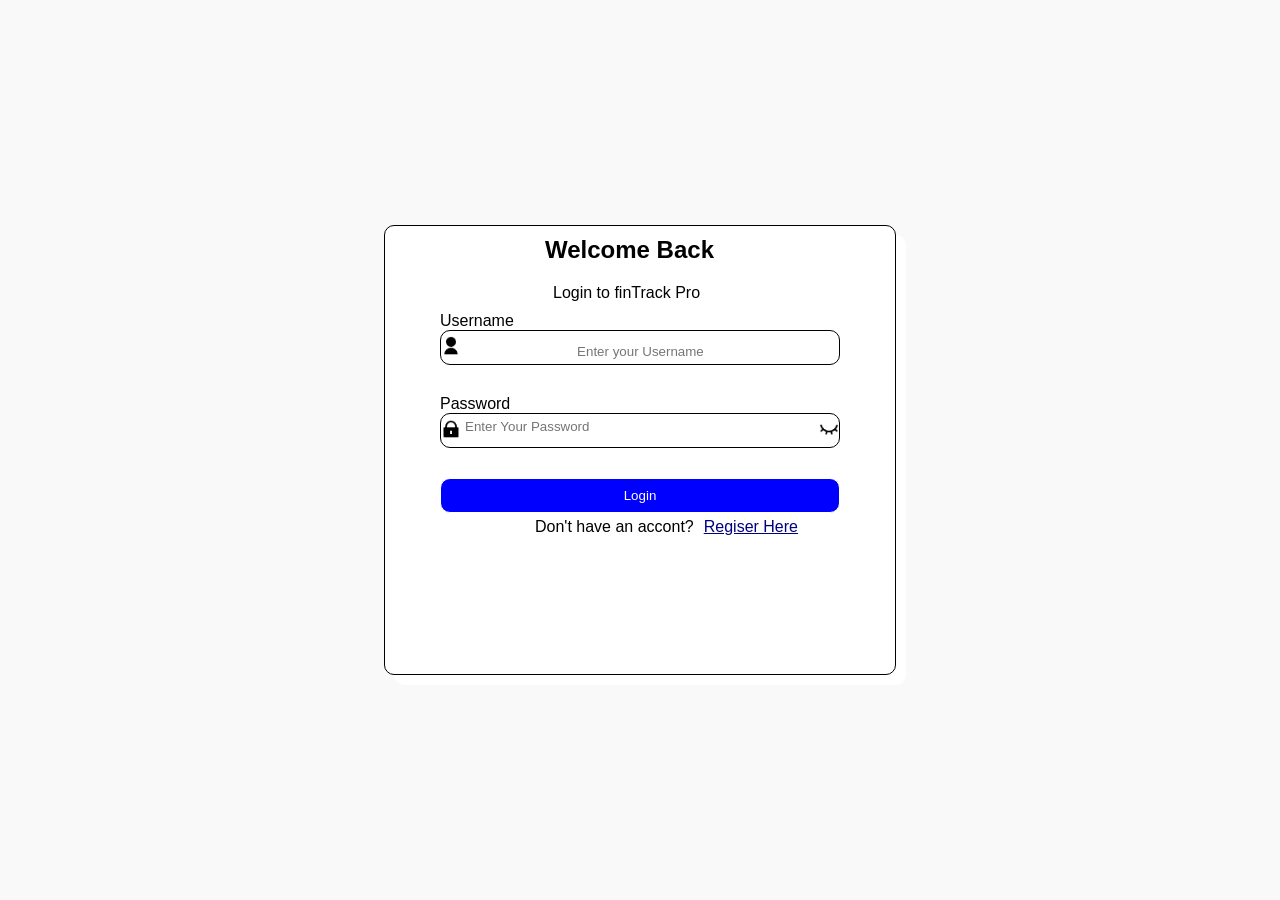
<file: login.html>
<!DOCTYPE html>
<html lang="en">
<head>
    <meta charset="UTF-8">
    <meta name="viewport" content="width=device-width, initial-scale=1.0">
    <title>LogIn Account</title>
</head>
<style>
    *{
    margin: 0;
    padding: 0;
    box-sizing: border-box;
    }
    body{
    font-family: 'Poppins', sans-serif;
    height: 100vh;
    width: 100%;
    }
    .login{
        display: flex;
        justify-content: center;
        align-items: center;
        height: 100%;
        width: 100%;
        background-color: rgb(250, 249, 249);
       
    }
    .box{
        height: 50%;
        width: 40%;
        border: 1px solid;
        background-color: white;
        box-shadow: 10px 10px #ffffff;
         border-radius: 10px;


    }
</style>
<body>
   <div class="login">
    <div class="box">
        <h2 style="padding: 10px;margin-left: 150px;">Welcome Back</h2>
        <p style="padding: 10px;margin-left: 158px;">Login to finTrack Pro</p>


        <h6 style="margin-left: 55px;font-size: medium;font-weight: 500;">Username</h6>
            
        <div style="height:35px;width: 400px;border: 1px solid;margin-left: 55px;border-radius: 10px;">
            <img style="height: 20px;margin-top: 5px;" src="user-fill.png" alt="">
            <input id="name" style="height: 25px;width: 350px;border: none;text-align:center ;" type="text" placeholder="Enter your Username">
        </div>
        <h6 style="margin-left: 55px;margin-top: 30px;font-size: medium;font-weight: 500;">Password</h6>
        <div style="height: 35px;width: 400px;border: 1px solid;margin-left: 55px;display: flex;justify-content: space-between;border-radius: 10px;">
            <img style="height: 20px;margin-top: 5px;" src="lock-fill.png" alt="">
            <input id="password" type="encryption" type="password" style="height: 25px;width: 350px;border: none;" type="encryption" placeholder="Enter Your Password">
            <img style="height: 20px;margin-top: 5px;" src="eye-close-line.png" alt="">
        </div>
        <div>
            <button style="height:35px;width: 400px;border: 1px solid;margin-left: 55px;margin-top: 30px;border-radius: 10px;background-color: blue;color: white;">Login</button>
        </div>

        <div style="display: flex;margin-left: 150px; gap: 10px;margin-top: 5px;">
            <p>Don't have an accont?</p>
            <a style="color: navy;" href="register.html">Regiser Here</a>
        </div>
    </div>
   </div> 
   <script src="login.js"></script>
</body>
</html>
</file>
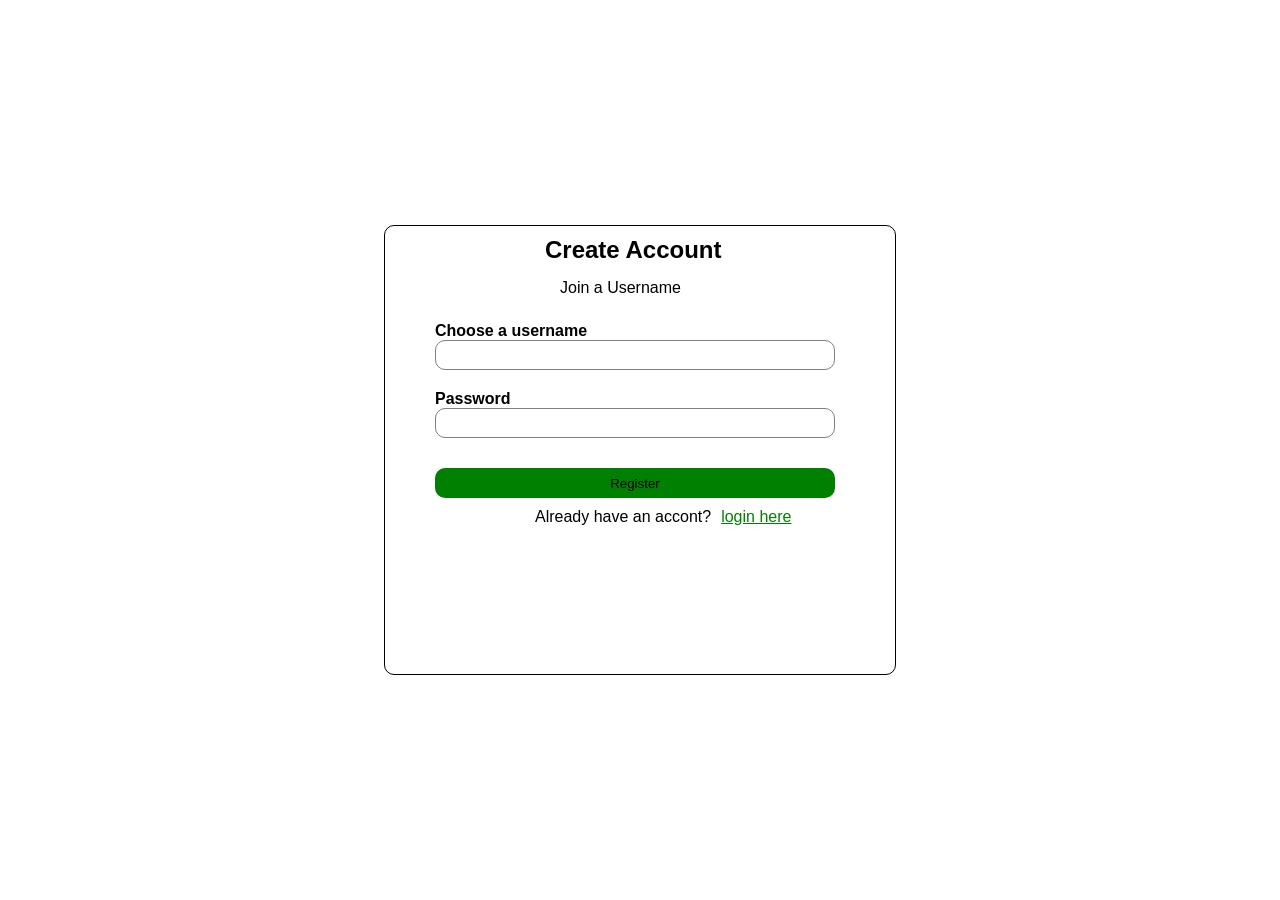
<file: register.html>
<!DOCTYPE html>
<html lang="en">
<head>
    <meta charset="UTF-8">
    <meta name="viewport" content="width=device-width, initial-scale=1.0">
    <title>Register Account</title>
</head>
<style>
    *{
    margin: 0;
    padding: 0;
    box-sizing: border-box;
    }
    body{
    font-family: 'Poppins', sans-serif;
    height: 100vh;
    width: 100%;
    }
    .register{
        display: flex;
        justify-content: center;
        align-items: center;
        height: 100%;
    }
    .box2{
        height: 50%;
        width: 40%;
        border: 1px solid;
        background-color: white;
        box-shadow: 10px 10px #ffffff;
         border-radius: 10px;
    }
</style>
<body>
    <div class="register">
        <div  class="box2">
            <div style="padding: 10px;margin-left: 150px;">
                <h2 >Create Account</h2>
            <p style="margin:15px ;">Join a Username</p>
            </div>
            <div style="margin-left: 50px;">
                <h4>Choose a username</h4>
                <input id="name" style="height: 30px;width: 400px;border-radius: 10px;border:1px solid gray" type="text">
            </div>
            <div style="margin-left: 50px;margin-top: 20px;">
                <h4>Password</h4>
                <input id="password" style="height: 30px;width: 400px;border-radius: 10px;border:1px solid gray" type="text">
            </div>
            <div style="margin-left: 50px;margin-top: 30px;" >
                <button style="height: 30px;width: 400px;border-radius: 10px;border: none;background-color: green;">Register</button>
            </div>
             <div style="display: flex;margin-left: 150px; gap: 10px;margin-top: 10px;">
            <p>Already have an accont?</p>
            <a style="color: green;" href="login.html">login here</a>
        </div>

        </div>
    </div>
    <script src="registration.js"></script>
</body>
</html>
</file>
